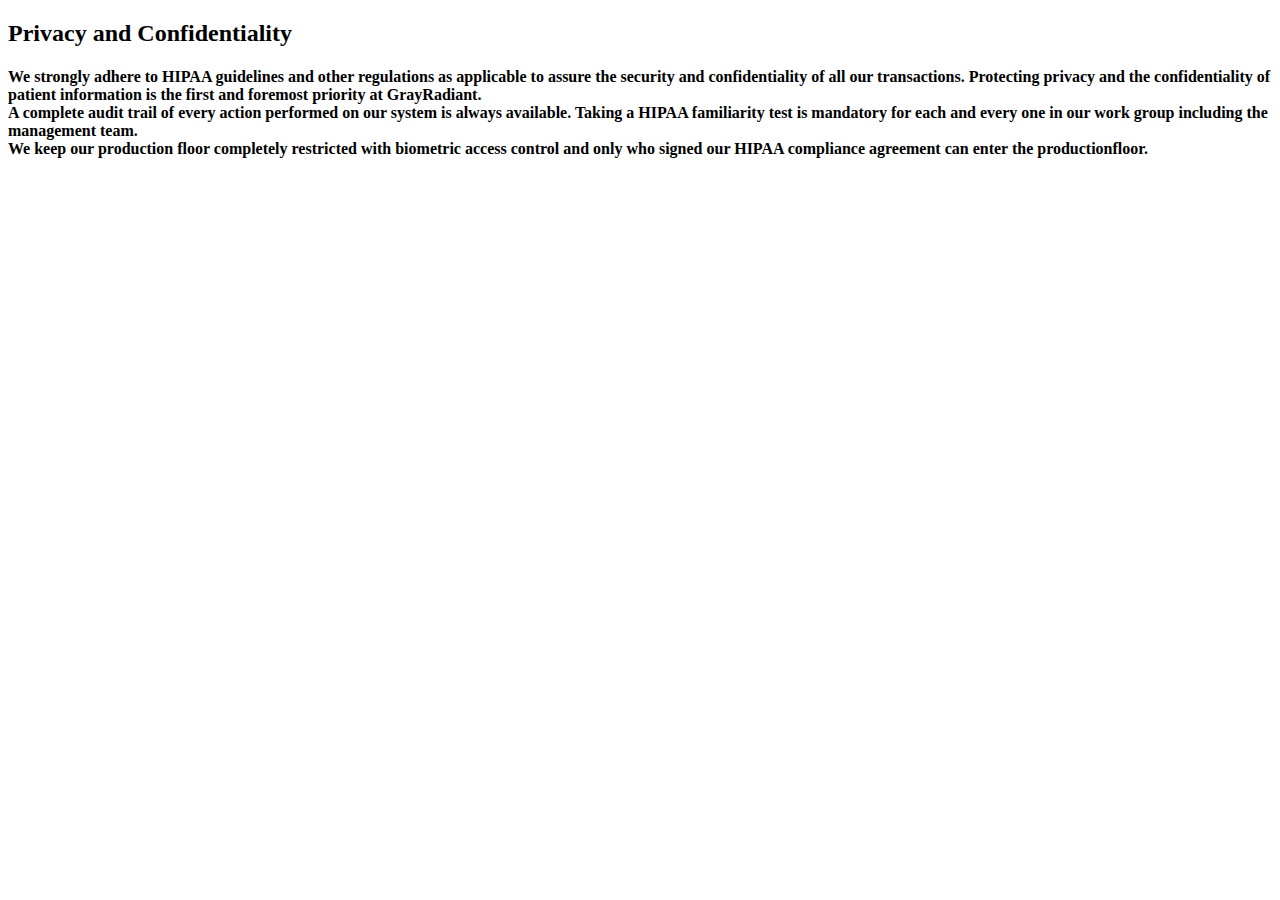
<file: privacy-policy.html>
<!DOCTYPE html>
<html>
  <head>
    <meta charset="utf-8">
    <title>Privacy Policy</title>
  </head>
  <body>
    <div id="keyfeatures" class="container-fluid">
      <div class="row">
        <div class="col-sm-10">
          <h2>Privacy and Confidentiality </h2>
          <h4>We strongly adhere to HIPAA guidelines and
             other regulations as applicable to assure the security and
             confidentiality of all our transactions. Protecting privacy and
             the confidentiality of patient information is the first and
             foremost priority at GrayRadiant.<br>
             A complete audit trail of every action performed on our system is
              always available. Taking a HIPAA familiarity test is mandatory
              for each and every one in our work group including the management
              team.<br>
              We keep our production floor completely restricted with biometric
               access control and only who signed our HIPAA compliance
               agreement can enter the productionfloor.</h4>

  </body>
</html>
</file>
